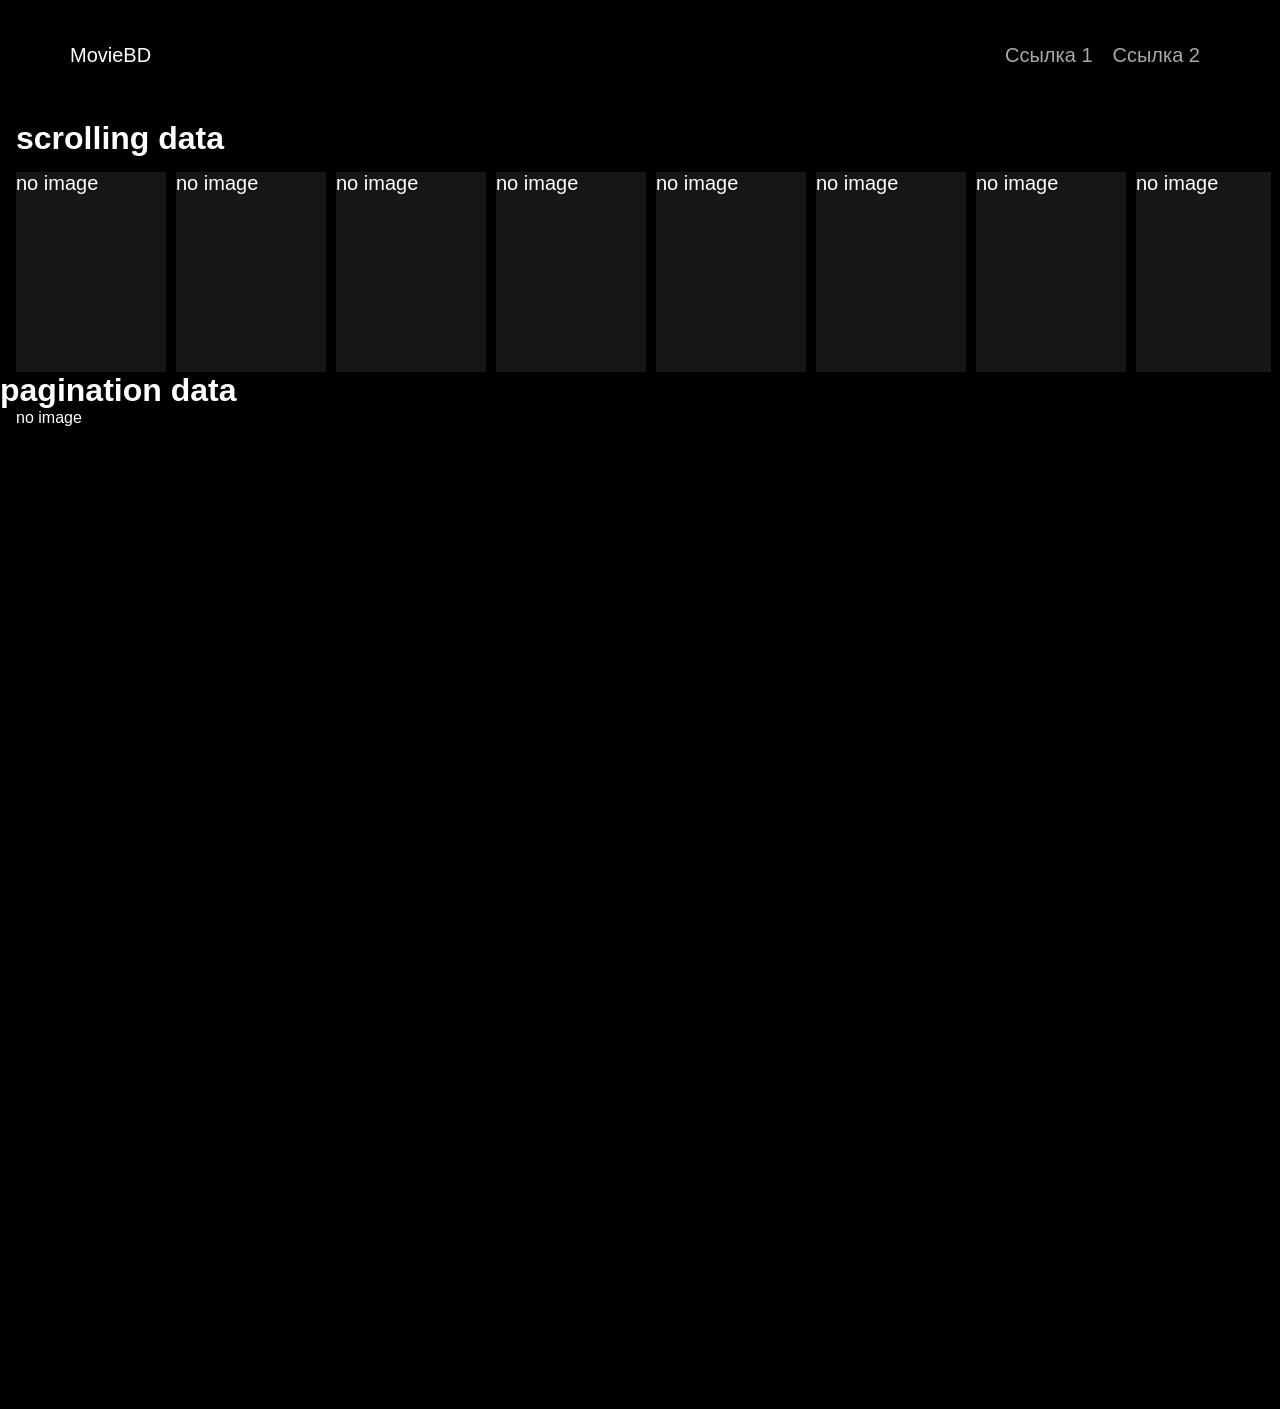
<file: index.html>
<!DOCTYPE html>
<html lang="en">
<head>
    <meta charset="UTF-8">
    <meta name="viewport" content="width=device-width, initial-scale=1.0">
    <link rel="stylesheet" href="global.css">
    <link rel="stylesheet" href="header.css">
    <link rel="stylesheet" href="scroll.css">
    <link rel="stylesheet" href="pagination.css">
    <title>Document</title>
</head>
<body>
    <header class="header">
        <p>MovieBD</p>
        <div class="header-links">
            <p>Ссылка 1</p>
            <p>Ссылка 2</p>
        </div>
    </header>
    <h1 class="scroll-name">scrolling data</h1>
    <div class="scroll-container">
        <div class="element-scroll">
            <p>no image</p>
        </div>
        <div class="element-scroll">
            <p>no image</p>
        </div>
        <div class="element-scroll">
            <p>no image</p>
        </div>
        <div class="element-scroll">
            <p>no image</p>
        </div>
        <div class="element-scroll">
            <p>no image</p>
        </div>
        <div class="element-scroll">
            <p>no image</p>
        </div>
        <div class="element-scroll">
            <p>no image</p>
        </div>
        <div class="element-scroll">
            <p>no image</p>
        </div>
        <div class="element-scroll">
            <p>no image</p>
        </div>
        <div class="element-scroll">
            <p>no image</p>
        </div>
        <div class="element-scroll">
            <p>no image</p>
        </div>
        <div class="element-scroll">
            <p>no image</p>
        </div>
        <div class="element-scroll">
            <p>no image</p>
        </div>
        <div class="element-scroll">
            <p>no image</p>
        </div>
    </div>
    <h1>pagination data</h1>
    <div class="pagination-container">
        <div class="element-pagination">
            <p>no image</p>
        </div>
    </div>
</body>
<script src="headerScript.js"></script>
<script src="scrollScript.js"></script>
</html>
</file>
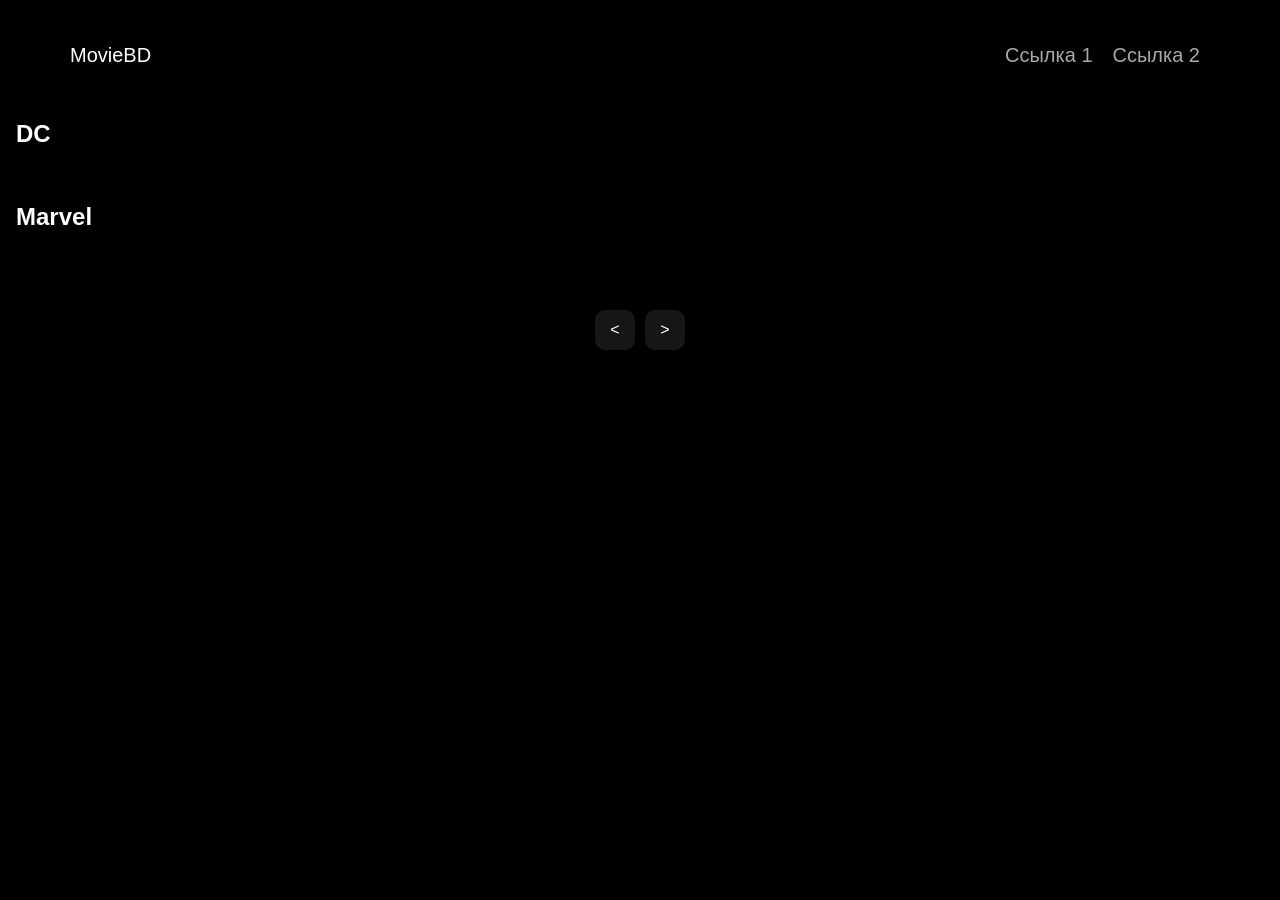
<file: task4/index.html>
<!DOCTYPE html>
<html lang="en">
<head>
    <meta charset="UTF-8">
    <meta name="viewport" content="width=device-width, initial-scale=1.0">
    <link rel="stylesheet" href="global.css">
    <link rel="stylesheet" href="header.css">
    <link rel="stylesheet" href="scroll.css">
    <link rel="stylesheet" href="pagination.css">
    <link rel="stylesheet" href="globalCard.css">
    <title>Document</title>
</head>
<body>
    <header class="header">
        <p>MovieBD</p>
        <div class="header-links">
            <p>Ссылка 1</p>
            <p>Ссылка 2</p>
        </div>
    </header>
    <h2 class="scroll-name">DC</h2>
    <div class="scroll-container">
    </div>
    <h2 class="pagination-name">Marvel</h2>
    <div class="pagination-container">
    </div>
    <div class="pagination-button"></div>
</body>
<script src="fetch.js"></script>
<script type="module" src="paginationScript.js"></script>
<script type="module" src="createCards.js"></script>
<script type="module" src="fillPagination.js"></script>
<script type="module" src="fillScroll.js"></script>


<script src="headerScript.js"></script>
<script src="scrollScript.js"></script>
</html>
</file>
<file: global.css>
*{
    border: 0;
    margin: 0;
    color: #fff;
    background-color:rgb(0, 0, 0);
    transition: 0.3s ease;
    font-family: 'Gill Sans', 'Gill Sans MT', Calibri, 'Trebuchet MS', sans-serif;
}
</file>
<file: header.css>
header{
    /* background-color: rgba(128, 128, 128, 0.45); */
    margin-left: 50px;
    padding: 0px 20px;
    display: flex;
    align-items: center;
    justify-content: space-between;
    width: calc(100% - 150px);
    min-width: 200px;
    height: 60px;
    border-radius: 26px;    
    position: fixed;
    top: 25px;
}

header *{
    background-color: transparent;
    font-size: 20px;
    user-select: none;
}

.header-links{
    display: flex;
    justify-items: center;
    gap: 20px;
    align-items: center;
    min-width: 140px;
}
.header-links *{
    cursor: no-drop;
    color: darkgray;
}

.header-links *:hover{
    color: #fff;
}

@media (max-width: 460px) {
    .header-links{
        visibility: hidden;
    }
}

@media (max-width: 360px) {
    header *{
        font-size: 18px;
    }
    .header-links{
        visibility: hidden;
    }
}
</file>
<file: scroll.css>
.scroll-name{
    margin-top: 120px;
    margin-left: 40px;
    margin-bottom: 15px;
}

.scroll-container{
    margin-left: 40px;
    display: flex;
    gap: 10px;
    width: calc(100% - 70px);
    overflow: hidden;
    user-select: none;
}
.element-scroll{
    flex-shrink: 0;
    min-width: 150px;
    height: 200px;
    background-color: rgb(22, 22, 22);
}
.element-scroll *{
    background-color: transparent;
    font-size: 20px;
}

@media (max-width: 1440px){
    .scroll-container, .scroll-name{
        margin-left: 16px;
    }
    .scroll-container{
        width: calc(100% - 25px);
    }
}
</file>
<file: pagination.css>
.pagination-container{
    margin-left: 40px;
    margin-right: 40px;
    height: 1000px;
}

@media (max-width: 1200px) {
}
@media (max-width: 1440px){
.pagination-container{
        margin-left: 16px;
        margin-right: 16px;
    }
}
</file>
<file: task4/global.css>
*{
    border: 0;
    margin: 0;
    color: #fff;
    background-color:rgb(0, 0, 0);
    transition: 0.3s ease;
    font-family: 'Gill Sans', 'Gill Sans MT', Calibri, 'Trebuchet MS', sans-serif;
}
</file>
<file: task4/header.css>
header{
    /* background-color: rgba(128, 128, 128, 0.45); */
    margin-left: 50px;
    padding: 0px 20px;
    display: flex;
    align-items: center;
    justify-content: space-between;
    width: calc(100% - 150px);
    min-width: 200px;
    height: 60px;
    border-radius: 26px;    
    position: fixed;
    top: 25px;
}

header *{
    background-color: transparent;
    font-size: 20px;
    user-select: none;
}

.header-links{
    display: flex;
    justify-items: center;
    gap: 20px;
    align-items: center;
    min-width: 140px;
}
.header-links *{
    cursor: no-drop;
    color: darkgray;
}

.header-links *:hover{
    color: #fff;
}

@media (max-width: 460px) {
    .header-links{
        visibility: hidden;
    }
}

@media (max-width: 360px) {
    header *{
        font-size: 18px;
    }
    .header-links{
        visibility: hidden;
    }
}
</file>
<file: task4/scroll.css>
.scroll-name{
    margin-top: 120px;
    margin-left: 40px;
    margin-bottom: 15px;
}

.scroll-container{
    margin-left: 40px;
    display: flex;
    gap: 10px;
    width: calc(100% - 80px);
    overflow: hidden;
    user-select: none;
}
.element-scroll{
    flex-shrink: 0;
    min-width: 150px;
    height: 200px;
    background-size: cover;
    background-position: center;
    background-repeat: no-repeat;
    border-radius: 16px;
}
.element-scroll *{
    background-color: transparent;
    font-size: 20px;
}

@media (max-width: 1440px){
    .scroll-container, .scroll-name{
        margin-left: 16px;
    }
    .scroll-container{
        width: calc(100% - 25px);
    }
}
</file>
<file: task4/pagination.css>
.pagination-name{
    margin-top: 40px;
    margin-left: 40px;
    margin-bottom: 15px;
}

.pagination-container{
    margin: 0px 40px;
    padding-bottom: 30px;
    display: grid;
    grid-template-columns: repeat(10, 1fr);
    grid-template-rows: repeat(3, 1fr);
    gap: 10px;
    width: calc(100%-90px);
    user-select: none;
}

.element-pagination{
    min-width: 120px;
    height: 200px;
    background-color: rgb(22, 22, 22);
    /* background-size: contain; */
    background-size: cover;
    background-position: center;
    background-repeat: no-repeat;
    border-radius: 16px;
}

.element-pagination *{
    background-color: transparent;
}

.pagination-button{
    display: flex;
    align-items: center;
    justify-content: center;
    width: 100%;
    gap: 10px;
    margin-top: 14px;
    padding-bottom: 10px;
}
.pagination-button *{
    width: 40px;
    height: 40px;
    background-color: rgb(22, 22, 22);
    border-radius: 10px;
    font-size: 16px;
}
.pagination-button *:hover{
    background-color: gold;
    color: black;
}
.active{
    background-color: gold;
    color: black;
}
@media (max-width: 1600px) {
    .pagination-container{
        grid-template-columns: repeat(9, 1fr);
    }
}

@media (max-width: 1440px){
    .pagination-container{
        grid-template-columns: repeat(8, 1fr);
    }
    .pagination-container, .pagination-name{
        margin-left: 16px;
    }
    .pagination-container{
        width: calc(100% - 25px);
    }
}

@media (max-width: 1200px) {
    .pagination-container{
        grid-template-columns: repeat(7, 1fr);
        grid-template-rows: repeat(2, 1fr);

    }
}
@media (max-width: 992px) {
    .pagination-container{
        grid-template-columns: repeat(6, 1fr);
        grid-template-rows: repeat(2, 1fr);

    }
}
@media (max-width: 786px) {
    .pagination-container{
        grid-template-columns: repeat(4, 1fr);
        grid-template-rows: repeat(2, 1fr);

    }
}
@media (max-width: 576px) {
    .pagination-container{
        grid-template-columns: repeat(3, 1fr);
        grid-template-rows: repeat(2, 1fr);
    }
}
@media (max-width: 393px) {
    .pagination-container{
        grid-template-columns: repeat(2, 1fr);
        grid-template-rows: repeat(2, 1fr);
    }
}
</file>
<file: task4/globalCard.css>
.top-data-card{
    display: flex;
    align-items: center;
    justify-content: space-between;
    padding: 5px 6%;
}
.bot-data-card{
    display: contents;
    display: flex;
    align-items: center;
    justify-content:  end;
    margin-right: 6%;
    margin-top: 145px;
}
.dark-theme p{
    background-color: black;
    display: flex;
    justify-content: center;
    border-radius: 16px;
    width: auto;
    height: 20px;
    border: 1px solid #fff;
    font-size: 14px;

}
.yllow-theme p{
    background-color: gold;
    color: #171717;
    display: flex;
    justify-content: center;
    border-radius: 16px;
    width:  35px;
    height: 20px;
    font-size: 14px;
}
</file>
